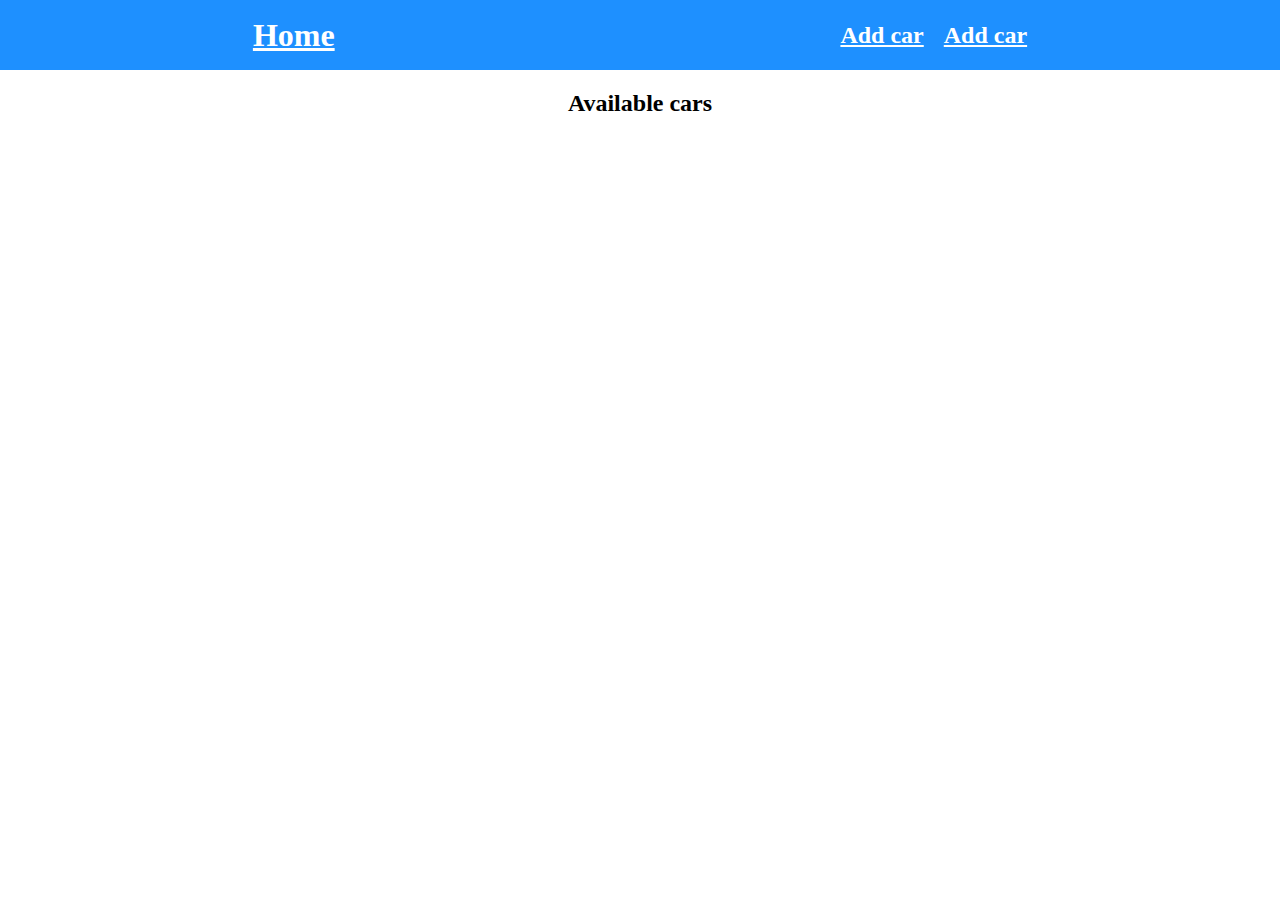
<file: index.html>
<!DOCTYPE html>
<html lang="en">
    <head>
        <title>Home</title>
        <script src="https://ajax.googleapis.com/ajax/libs/jquery/3.7.1/jquery.min.js"></script>
        <script src="index.js" defer></script>
        <link href="assets/global.css" rel="stylesheet" type="text/css">
    </head>
    <body>
        <div id="nav">
            <a href="index.html"><h1>Home</h1></a>
            <div>
                <a href="add-car.html"><h2>Add car</h2></a>
                <a href="add-car.html"><h2>Add car</h2></a>
            </div>
        </div>
        <div id="post-list">
            <h2>Available cars</h2>
        </div>
    </body>
</html>
</file>
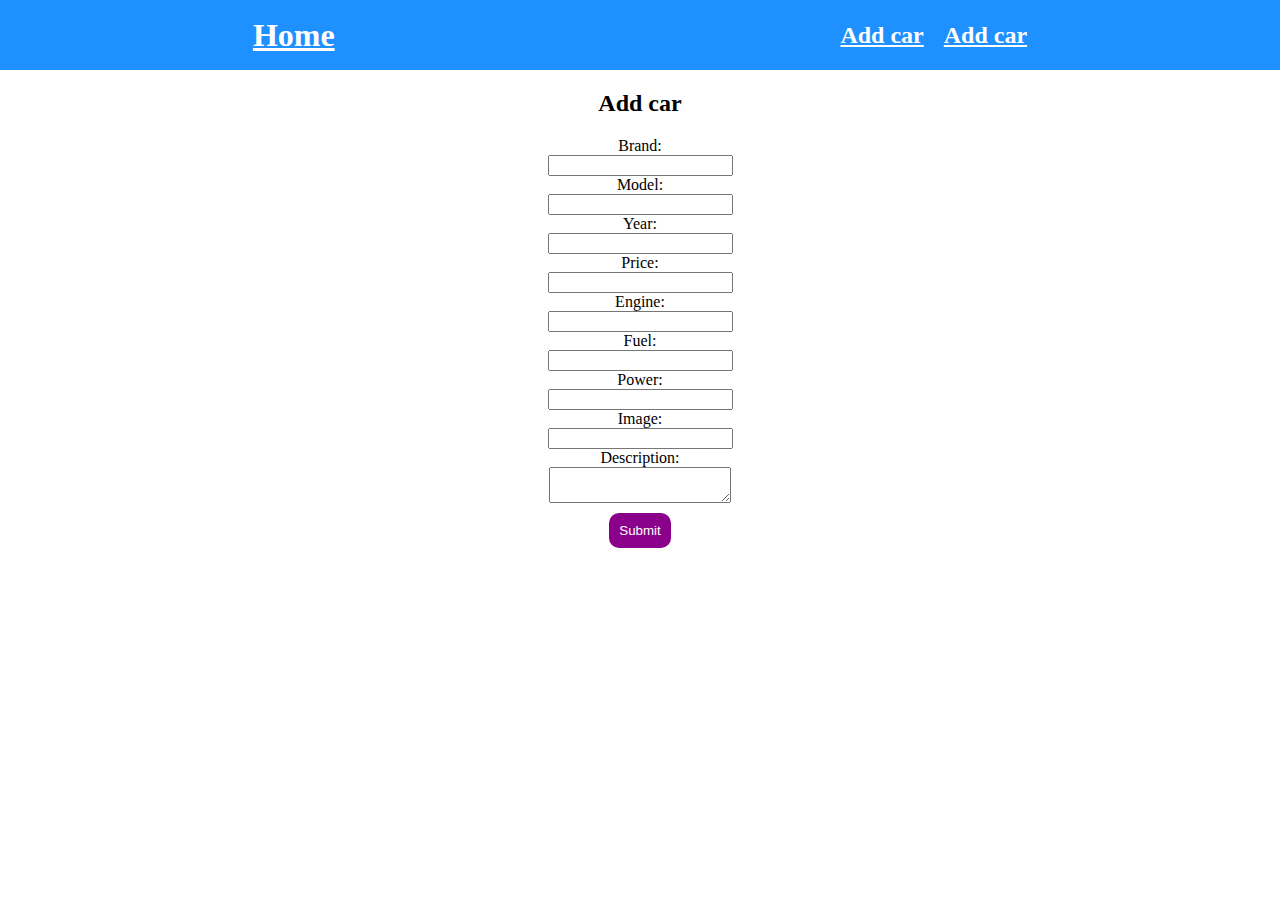
<file: add-car.html>
<!DOCTYPE html>
<html lang="en">
    <head>
        <title>Add car</title>
        <script src="https://ajax.googleapis.com/ajax/libs/jquery/3.7.1/jquery.min.js"></script>
        <script src="add-car-script.js" defer></script>
        <link href="assets/global.css" rel="stylesheet" type="text/css">
    </head>
    <body>
        <div id="nav">
            <a href="index.html"><h1>Home</h1></a>
            <div>
                <a href="add-car.html"><h2>Add car</h2></a>
                <a href="add-car.html"><h2>Add car</h2></a>
            </div>
        </div>
        <div id="app">
            <form id="add-car-form" action="" method="post">
                <h2>Add car</h2>
                <label for="brand">Brand:</label>
                <input class="form-input" type="text" id="brand" name="brand" value="">

                <label for="model">Model:</label>
                <input class="form-input" type="text" id="model" name="model" value="">

                <label for="year">Year:</label>
                <input class="form-input" type="number" id="year" name="year" value="">

                <label for="price">Price:</label>
                <input class="form-input" type="number" id="price" name="price" value="">

                <label for="engine">Engine:</label>
                <input class="form-input" type="number" id="engine" name="engine" value="">

                <label for="fuel">Fuel:</label>
                <input class="form-input" type="text" id="fuel" name="fuel" value="">

                <label for="power">Power:</label>
                <input class="form-input" type="number" id="power" name="power" value="">

                <label for="image">Image:</label>
                <input class="form-input" type="text" id="image" name="image" value="">

                <label for="description">Description:</label>
                <textarea class="form-input" id="description" name="description"></textarea>

                <button type="submit">Submit</button>
            </form>
        </div>
    </body>
</html>
</file>
<file: assets/global.css>
html, body {
    height: 100%;
    margin: 0;
}

form {
    display: flex;
    flex-direction: column;
    justify-content: center;
    align-items: center;
}

#table-container {
    display: flex;
    flex-direction: column;
    justify-content: center;
    align-items: center;
}

table {
    width: fit-content;
    padding: 10px;
    margin: 20px;
    border-spacing:0; /* Removes the cell spacing via CSS */
    border-collapse: collapse;  /* Optional - if you don't want to have double border where cells touch */
}

th {
    padding: 10px;
}

tr:hover td {
    border-style: solid;
    border-width: 2px;
    border-color: lawngreen;
}

td {
    border-style: solid;
    border-width: 1px;
    padding: 15px;
}

button {
    margin: 10px;
    padding: 10px;
    color: white;
    background-color: darkmagenta;
    border-style: none;
    border-radius: 10px;
    width: fit-content;
    max-width: 100px;
}

#nav {
    height: 70px;
    width: 100%;
    background-color: dodgerblue;
    display: flex;
    align-items: center;
    justify-content: space-around;
}

#nav div {
    display: flex;
    align-items: center;
}

#nav a {
    color: white;
    margin: 10px;
}

#post-list {
    display: flex;
    flex-direction: column;
    align-items: center;
    justify-content: center;
}

.post-item {
    position: relative;
    margin: 20px;
    border-style: ridge;
    border-color: aliceblue;
    background-color: #f7f5f5;
    padding: 3px;
}

.post-item img {
    width: 250px;
}

.post-item h2, .post-item p {
    margin: 2px;
}

.post-item .price-h2 {
    margin: 10px;
    color: dodgerblue;
}

.post-item:hover{
    border-width: 5px;
    border-color: dodgerblue;
    border-style: ridge;
}
</file>
